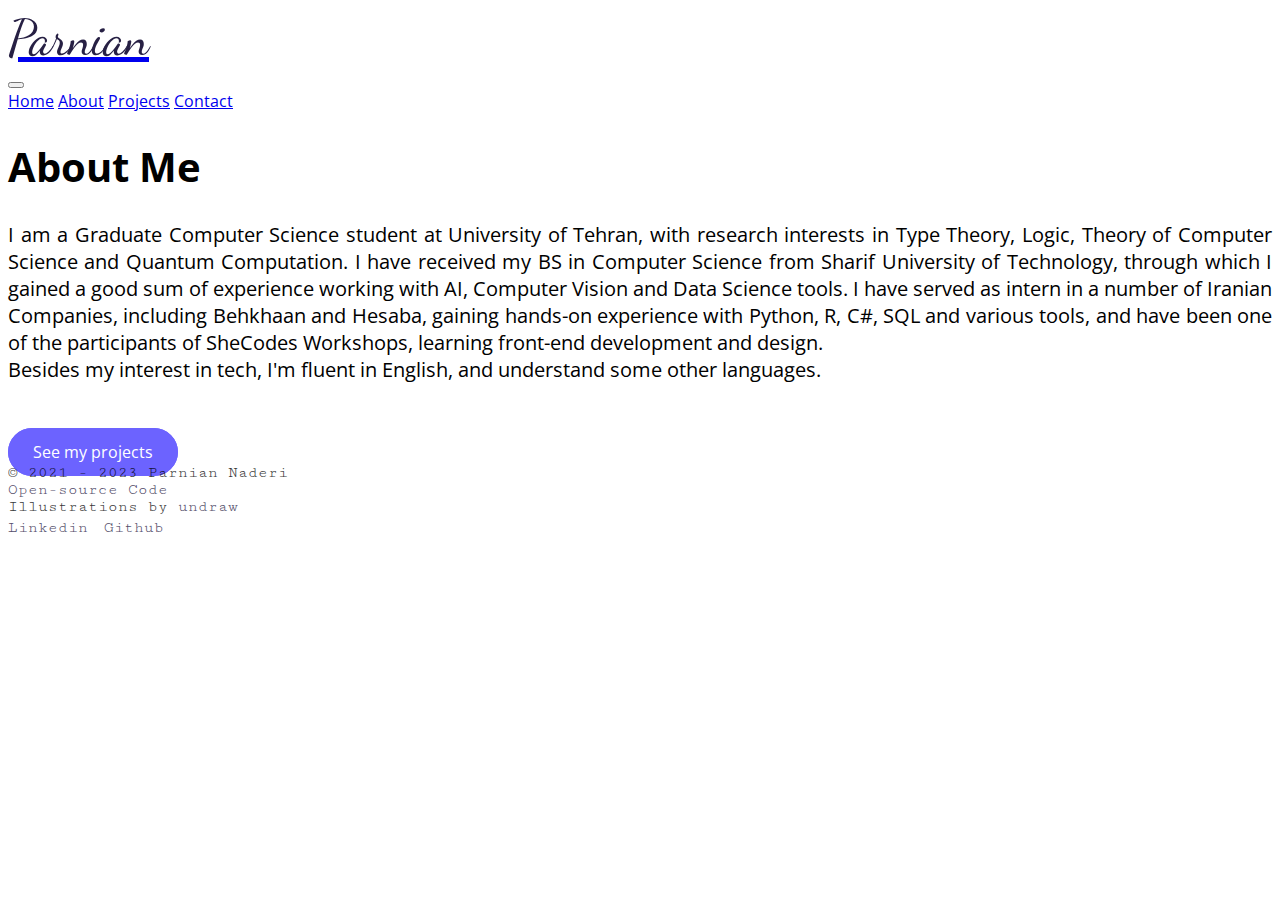
<file: about.html>
<!DOCTYPE html>
<html lang="en">
  <head>
    <meta charset="UTF-8" />
    <meta http-equiv="X-UA-Compatible" content="IE=edge" />
    <meta name="viewport" content="width=device-width, initial-scale=1.0" />
    <meta name="description" content="about me. about the developer." />
    <title>🙋🏻‍♀️&ensp;About</title>
    <!-- bootstrap -->
    <link
      href="https://cdn.jsdelivr.net/npm/bootstrap@5.1.3/dist/css/bootstrap.min.css"
      rel="stylesheet"
      integrity="sha384-1BmE4kWBq78iYhFldvKuhfTAU6auU8tT94WrHftjDbrCEXSU1oBoqyl2QvZ6jIW3"
      crossorigin="anonymous"
    />
    <script
      src="https://cdn.jsdelivr.net/npm/bootstrap@5.1.3/dist/js/bootstrap.bundle.min.js"
      integrity="sha384-ka7Sk0Gln4gmtz2MlQnikT1wXgYsOg+OMhuP+IlRH9sENBO0LRn5q+8nbTov4+1p"
      crossorigin="anonymous"
    ></script>
    <!-- end of bootstrap -->
    <!-- google fonts -->
    <link rel="preconnect" href="https://fonts.googleapis.com" />
    <link rel="preconnect" href="https://fonts.gstatic.com" crossorigin />
    <link
      href="https://fonts.googleapis.com/css2?family=Cutive+Mono&family=Dancing+Script&family=Open+Sans:wght@300;400;500&display=swap"
      rel="stylesheet"
    />
    <!-- end of google fonts -->
    <!-- custom css -->
    <link rel="stylesheet" href="src/utilities.css" />
    <!-- end of custom css -->
  </head>
  <body>
    <div class="container-fluid font-opensans">
      <section class="top-navbar h-25">
        <nav
          class="navbar navbar-expand-lg navbar-light fixed-top bg-white py-4"
        >
          <div class="container-fluid">
            <a class="navbar-brand ms-4" href="index.html">
              <div class="color-navcontent fontsize-50 font-dansingscript">
                Parnian
              </div>
            </a>
            <button
              class="navbar-toggler"
              type="button"
              data-bs-toggle="collapse"
              data-bs-target="#navbarNavAltMarkup"
              aria-controls="navbarNavAltMarkup"
              aria-expanded="false"
              aria-label="Toggle navigation"
            >
              <span class="navbar-toggler-icon"></span>
            </button>
            <div class="collapse navbar-collapse" id="navbarNavAltMarkup">
              <div class="navbar-nav ms-auto">
                <a class="nav-link text-center pe-5" href="index.html">Home</a>
                <a
                  class="nav-link active text-center pe-5"
                  aria-current="page"
                  href="about.html"
                  >About</a
                >
                <a class="nav-link text-center pe-5" href="projects.html"
                  >Projects</a
                >
                <a class="nav-link text-center pe-5" href="contact.html"
                  >Contact</a
                >
              </div>
            </div>
          </div>
        </nav>
      </section>
      <section class="about-content h-50 py-5 my-5">
        <div class="container-fluid">
          <div class="row pt-5 mt-5 mx-5">
            <div class="col-sm-8 ps-5 mt-3">
              <div class="fontsize-20 text-justify">
                <h1>About Me</h1>
                I am a Graduate Computer Science student at University of
                Tehran, with research interests in Type Theory, Logic, Theory of
                Computer Science and Quantum Computation. I have received my BS
                in Computer Science from Sharif University of Technology,
                through which I gained a good sum of experience working with AI,
                Computer Vision and Data Science tools. I have served as intern
                in a number of Iranian Companies, including Behkhaan and Hesaba,
                gaining hands-on experience with Python, R, C#, SQL and various
                tools, and have been one of the participants of SheCodes
                Workshops, learning front-end development and design.
                <br />
                Besides my interest in tech, I'm fluent in English, and
                understand some other languages.
                <br />
                <br />
                <br />
                <a href="projects.html" class="view-projects fontsize-16"
                  >See my projects</a
                >
              </div>
            </div>
          </div>
          <!--           <div class="row pt-5 mt-5">
            <div class="col-sm-4 contact-me ps-5 fontsize-20 mx-auto">
              <div
                class="fontweight-500 fontsize-26 text-center pb-3"
                id="contact"
              >
                Contact Me:
              </div>
              &emsp;📧:&ensp;thisisparnian@protonmail.com
            </div>
          </div> -->
        </div>
      </section>
      <section class="bottom-bar h-25 mt-5 pt-5">
        <div class="container-fluid">
          <div class="row mt-5 pt-5 pb-3">
            <div
              class="col-sm-3 copyright ps-0 font-cutive-mono opacity-8 fontsize-14 text-center"
            >
              © 2021 - 2023 Parnian Naderi
              <br />
              <a
                href="https://github.com/parnian-naderi/portfolio-shecodes-responsive"
                target="_blank"
                rel="noopener noreferrer"
                class="github-link"
                >Open-source Code</a
              >
            </div>
            <div
              class="col-sm-6 copyright ps-0 font-cutive-mono opacity-8 fontsize-14 text-center"
            >
              Illustrations by
              <a
                href="https://undraw.co/illustrations"
                class="illustrations-src"
                target="_blank"
                rel="noreferrer noopener"
              >
                undraw
              </a>
            </div>
            <div class="col-sm-3 text-center opacity-8">
              <div class="icons fontsize-16">
                <a
                  href="https://www.linkedin.com/in/parnian-naderi/"
                  class="linkedin-link"
                  target="_blank"
                  rel="noreferrer noopener"
                >
                  <i class="fab fa-linkedin"></i>
                  <span class="font-cutive-mono fontsize-14">Linkedin</span>
                </a>
                &ensp;
                <a
                  href="https://github.com/p-ndr"
                  class="github-link"
                  target="_blank"
                  rel="noreferrer noopener"
                >
                  <i class="fab fa-github"></i>
                  <span class="font-cutive-mono fontsize-14">Github</span>
                </a>
              </div>
            </div>
          </div>
        </div>
      </section>
    </div>
  </body>
</html>
</file>
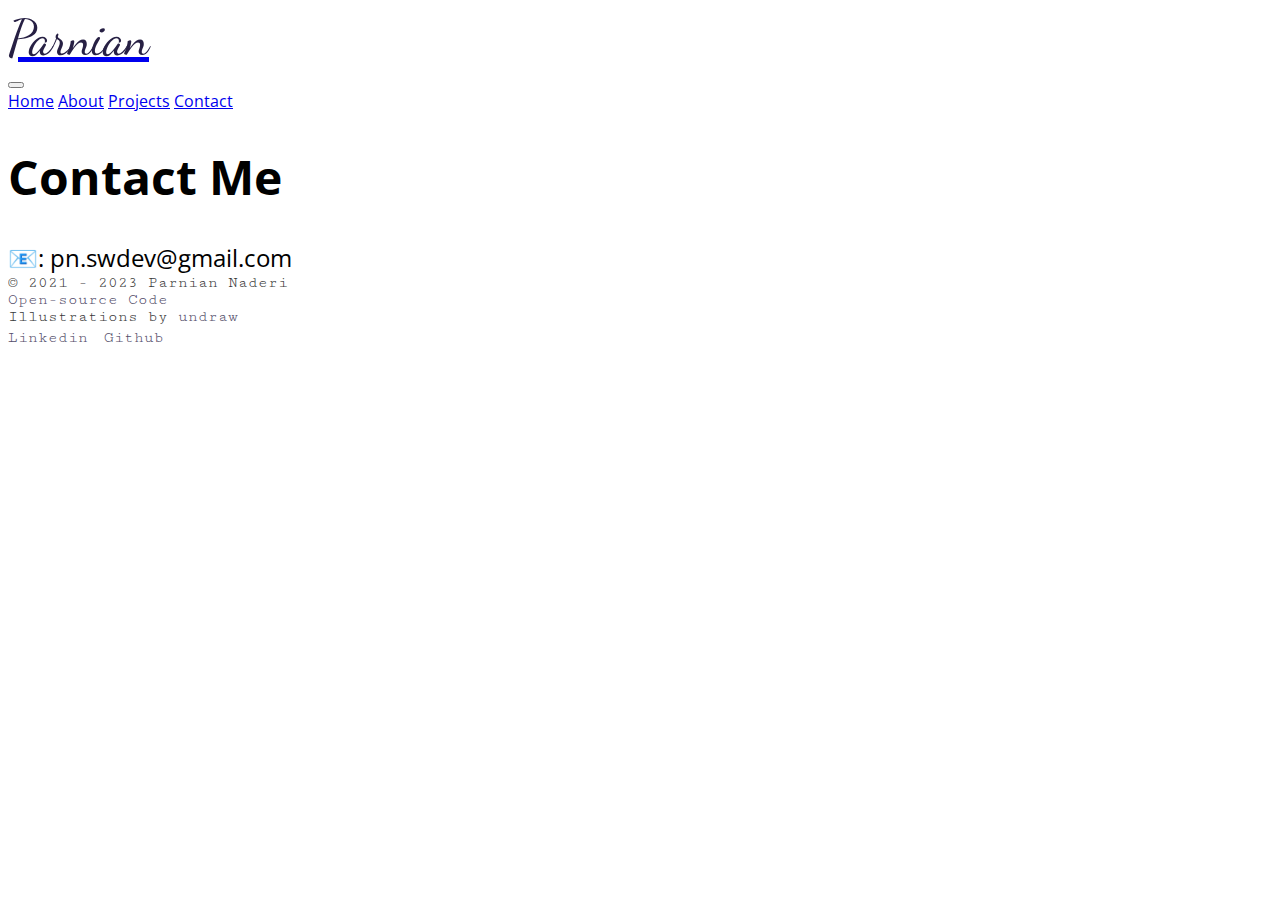
<file: contact.html>
<!DOCTYPE html>
<html lang="en">
  <head>
    <meta charset="UTF-8" />
    <meta http-equiv="X-UA-Compatible" content="IE=edge" />
    <meta name="viewport" content="width=device-width, initial-scale=1.0" />
    <title>📧&ensp;Contact</title>
    <!-- bootstrap -->
    <link
      href="https://cdn.jsdelivr.net/npm/bootstrap@5.1.3/dist/css/bootstrap.min.css"
      rel="stylesheet"
      integrity="sha384-1BmE4kWBq78iYhFldvKuhfTAU6auU8tT94WrHftjDbrCEXSU1oBoqyl2QvZ6jIW3"
      crossorigin="anonymous"
    />
    <script
      src="https://cdn.jsdelivr.net/npm/bootstrap@5.1.3/dist/js/bootstrap.bundle.min.js"
      integrity="sha384-ka7Sk0Gln4gmtz2MlQnikT1wXgYsOg+OMhuP+IlRH9sENBO0LRn5q+8nbTov4+1p"
      crossorigin="anonymous"
    ></script>
    <!-- end of bootstrap -->
    <!-- google fonts -->
    <link rel="preconnect" href="https://fonts.googleapis.com" />
    <link rel="preconnect" href="https://fonts.gstatic.com" crossorigin />
    <link
      href="https://fonts.googleapis.com/css2?family=Cutive+Mono&family=Dancing+Script&family=Open+Sans:wght@300;400;500&display=swap"
      rel="stylesheet"
    />
    <!-- end of google fonts -->
    <!-- custom css -->
    <link rel="stylesheet" href="src/utilities.css" />
    <!-- end of custom css -->
  </head>
  <body>
    <div class="container-fluid font-opensans">
      <section class="top-bar h-25">
        <nav
          class="navbar navbar-expand-lg navbar-light fixed-top bg-white py-4"
        >
          <div class="container-fluid">
            <a class="navbar-brand ms-4" href="index.html">
              <div class="color-navcontent fontsize-50 font-dansingscript">
                Parnian
              </div>
            </a>
            <button
              class="navbar-toggler"
              type="button"
              data-bs-toggle="collapse"
              data-bs-target="#navbarNavAltMarkup"
              aria-controls="navbarNavAltMarkup"
              aria-expanded="false"
              aria-label="Toggle navigation"
            >
              <span class="navbar-toggler-icon"></span>
            </button>
            <div class="collapse navbar-collapse" id="navbarNavAltMarkup">
              <div class="navbar-nav ms-auto">
                <a
                  class="nav-link text-center pe-5"
                  aria-current="page"
                  href="index.html"
                  >Home</a
                >
                <a class="nav-link text-center pe-5" href="about.html">About</a>
                <a class="nav-link text-center pe-5" href="projects.html"
                  >Projects</a
                >
                <a class="nav-link active text-center pe-5" href="contact.html"
                  >Contact</a
                >
              </div>
            </div>
          </div>
        </nav>
      </section>
      <section class="contact-content h-50 py-5 my-5">
        <div class="row py-5 my-5">
          <div class="col-sm-8 mx-auto fontsize-24">
            <h1 class="mb-4">Contact Me</h1>
            📧: pn.swdev@gmail.com
          </div>
        </div>
      </section>
      <section class="bottom-bar h-25 pt-5 mt-5">
        <div class="container-fluid">
          <div class="row mt-5 mb-3 pt-5">
            <div
              class="col-sm-3 copyright ps-0 font-cutive-mono opacity-8 fontsize-14 text-center"
            >
              © 2021 - 2023 Parnian Naderi
              <br />
              <a
                href="https://github.com/parnian-naderi/portfolio-shecodes-responsive"
                target="_blank"
                rel="noopener noreferrer"
                class="github-link"
                >Open-source Code</a
              >
            </div>
            <div
              class="col-sm-6 copyright ps-0 font-cutive-mono opacity-8 fontsize-14 text-center"
            >
              Illustrations by
              <a
                href="https://undraw.co/illustrations"
                class="illustrations-src"
                target="_blank"
                rel="noreferrer noopener"
              >
                undraw
              </a>
            </div>
            <div class="col-sm-3 text-center opacity-8">
              <div class="icons fontsize-16">
                <a
                  href="https://www.linkedin.com/in/parnian-naderi/"
                  class="linkedin-link"
                  target="_blank"
                  rel="noreferrer noopener"
                >
                  <i class="fab fa-linkedin"></i>
                  <span class="font-cutive-mono fontsize-14">Linkedin</span>
                </a>
                &ensp;
                <a
                  href="https://github.com/parnian-naderi"
                  class="github-link"
                  target="_blank"
                  rel="noreferrer noopener"
                >
                  <i class="fab fa-github"></i>
                  <span class="font-cutive-mono fontsize-14">Github</span>
                </a>
              </div>
            </div>
          </div>
        </div>
      </section>
    </div>
  </body>
</html>
</file>
<file: src/utilities.css>
:root {
  --body-color: #272044;
  --border-color: #6c63ff;
  --link-text-decor: none;
}

.top-navbar,
.homepage-content,
.about-content .bottom-bar {
  color: var(--body-color);
}

.color-navcontent {
  color: var(--body-color);
}

.project-launch,
.illustrations-src,
.view-projects {
  text-decoration: var(--link-text-decor);
  color: var(--body-color);
  transition: all 200ms ease-in-out;
}

.project-launch,
.view-projects {
  border: 1px solid var(--border-color);
  border-radius: 30px;
  padding: 12px 24px;
  background-color: var(--border-color);
  color: #fff;
}

.project-launch:hover,
.view-projects:hover {
  box-shadow: 1px 4px 56px 8px rgba(0, 0, 0, 0.3);
  color: #fff;
}

.illustrations-src:hover {
  text-decoration: underline;
  color: var(--body-color);
}

.font-opensans {
  font-family: "Open Sans", sans-serif;
}

.font-cutive-mono {
  font-family: "Cutive Mono", monospace;
}

.font-dansingscript {
  font-family: "Dancing Script", cursive;
}

.fontsize-16 {
  font-size: 16px;
}
.fontsize-18 {
  font-size: 18px;
}
.fontsize-20 {
  font-size: 20px;
}
.fontsize-24 {
  font-size: 24px;
}
.fontsize-26 {
  font-size: 26px;
}
.fontsize-28 {
  font-size: 28px;
}
.fontsize-30 {
  font-size: 30px;
}
.fontsize-40 {
  font-size: 40px;
}
.fontsize-50 {
  font-size: 50px;
}
.fontweight-300 {
  font-weight: 300;
}
.fontweight-400 {
  font-weight: 400;
}
.fonteight-500 {
  font-family: 500;
}

.opacity-8 {
  opacity: 0.8;
}

.opacity-9 {
  opacity: 0.9;
}

.text-justify {
  text-align: justify;
}

.github-link,
.linkedin-link {
  color: var(--body-color);
  text-decoration: none;
  transition: all 200ms ease-in-out;
}

.linkedin-link:hover,
.github-link:hover {
  opacity: 1;
  color: var(--body-color);
  text-decoration: underline;
}
</file>
